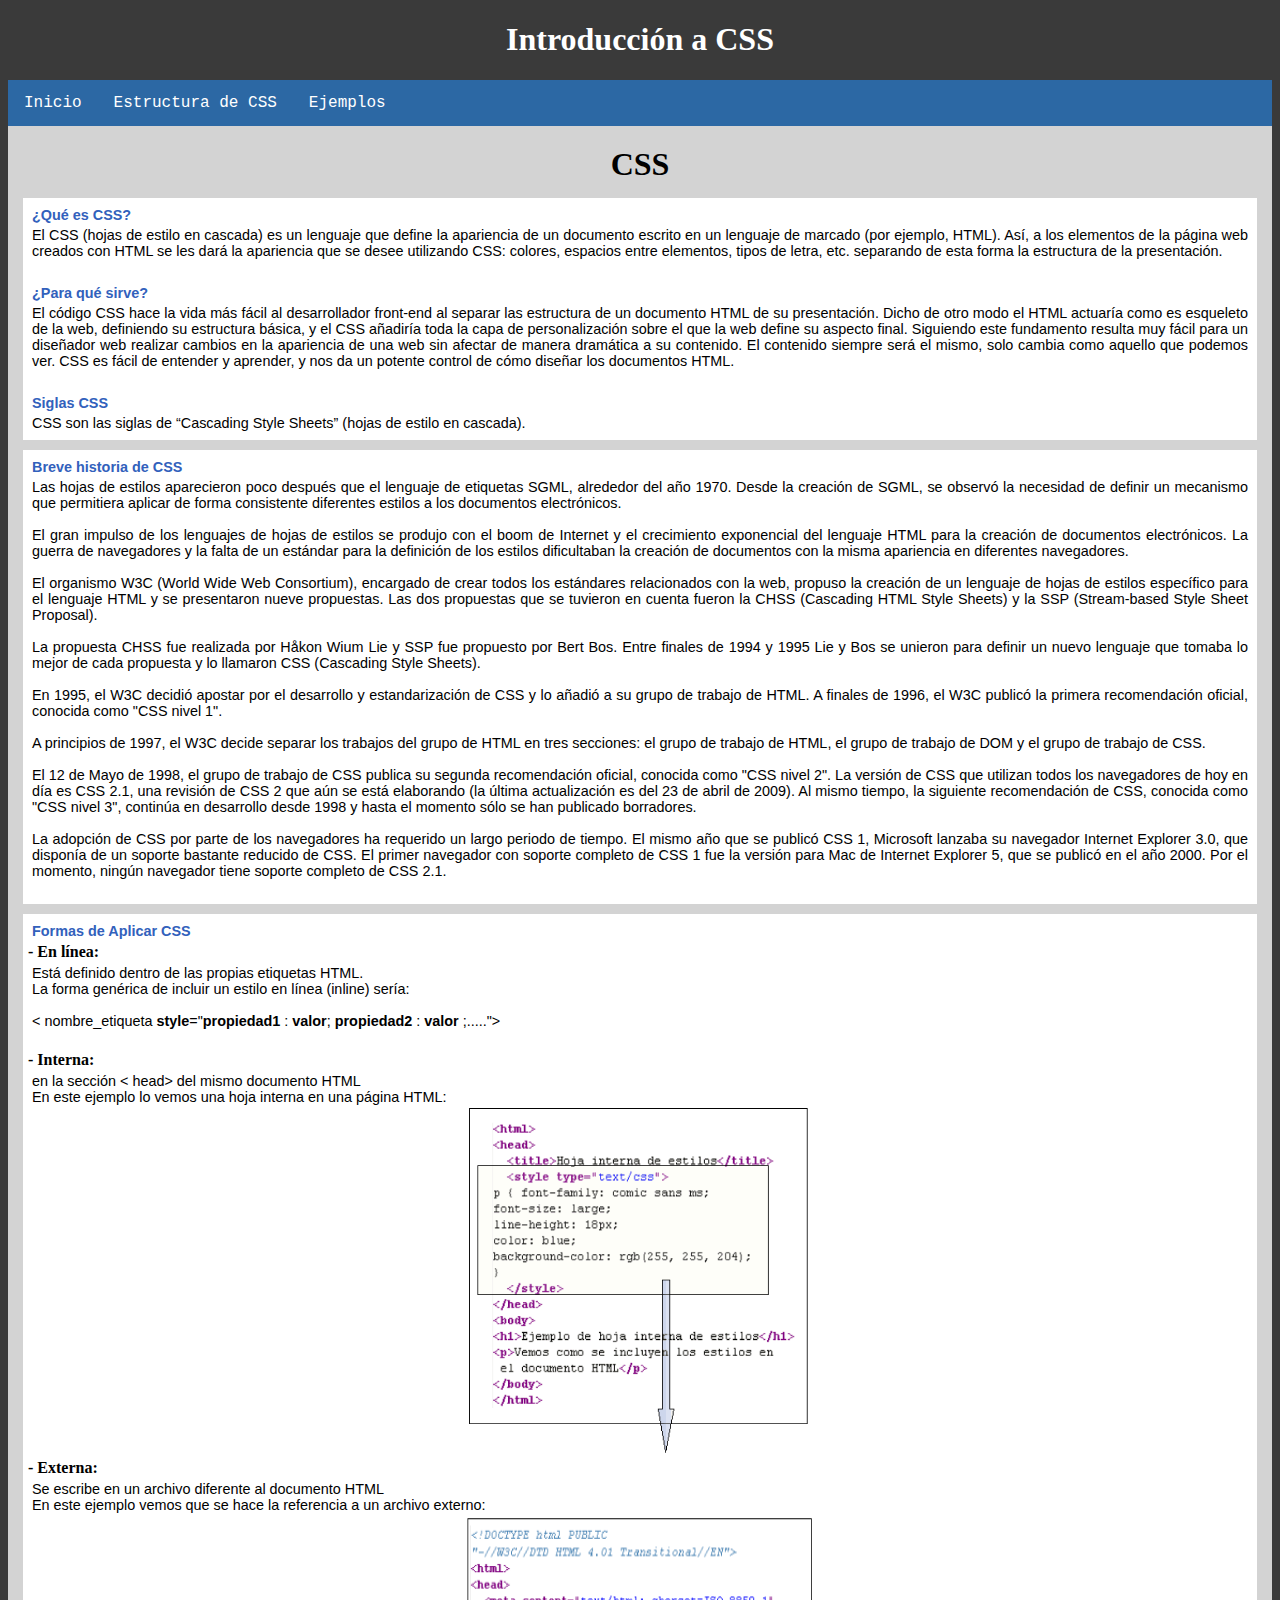
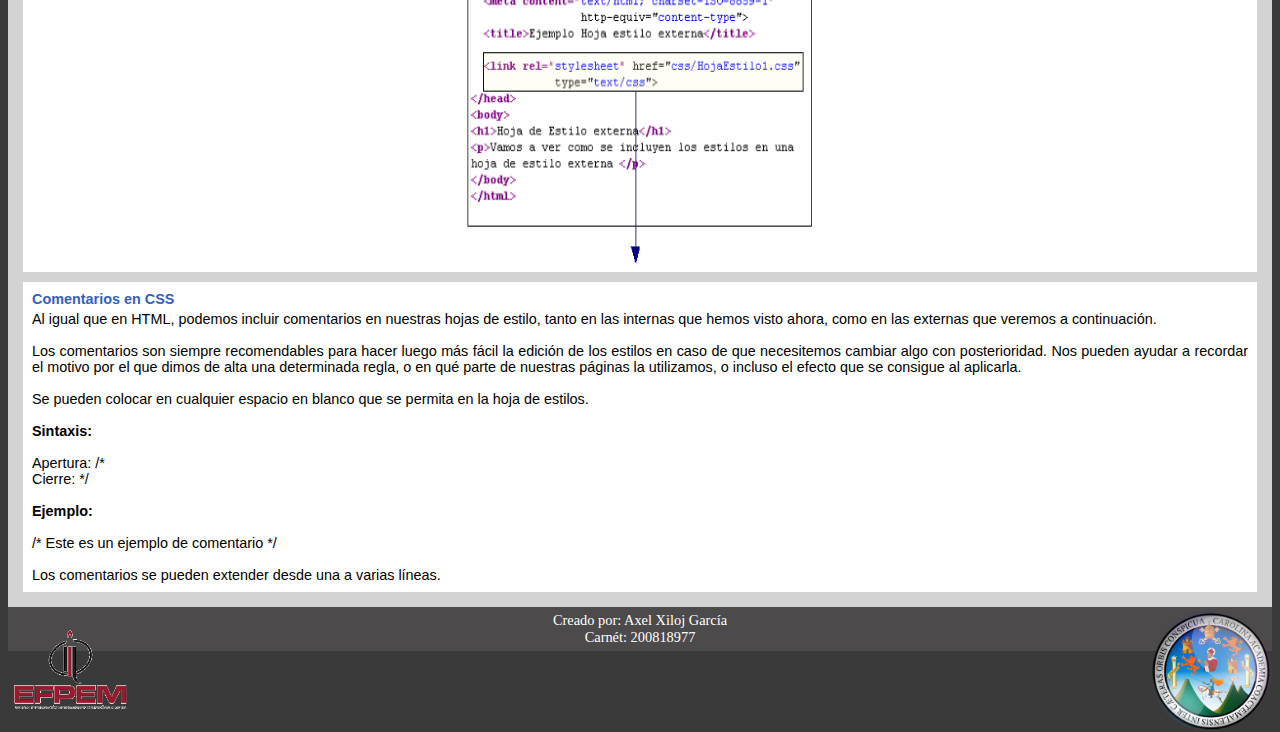
<file: index.html>
<!DOCTYPE html>
<html lang="es">
<head>
    <meta charset="UTF-8">
    <meta name="viewport" content="width=device-width, initial-scale=1.0">
    <link rel="shortcut icon" href="logoefpem.ico">
    <title>Inicio</title>
    <link rel="stylesheet" href="css/estilo.css">
</head>
<body>
	<header>
		<h1>Introducción a CSS</h1>
	</header>
	<nav>
		<ul>
  			<li><a class="active" href="index.html">Inicio</a></li>
  			<li><a href="estructura.html">Estructura de CSS</a></li>
  			<li><a href="ejemplos.html">Ejemplos</a></li>
		</ul>
	</nav>
	<section>
		<article class="css">
			<h1>CSS</h1>
			<article class="articulo">
				<h2>¿Qué es CSS?</h2>
				<p>El CSS (hojas de estilo en cascada) es un lenguaje que define la apariencia de un documento escrito en un lenguaje de marcado (por ejemplo, HTML).

				Así, a los elementos de la página web creados con HTML se les dará la apariencia que se desee utilizando CSS: colores, espacios entre elementos, tipos de letra, etc. separando de esta forma la estructura de la presentación.</p><br>
				<h2>¿Para qué sirve?</h2>
				<p>El código CSS hace la vida más fácil al desarrollador front-end al separar las estructura de un documento HTML de su presentación. Dicho de otro modo el HTML actuaría como es esqueleto de la web, definiendo su estructura básica, y el CSS añadiría toda la capa de personalización sobre el que la web define su aspecto final.

				Siguiendo este fundamento resulta muy fácil para un diseñador web realizar cambios en la apariencia de una web sin afectar de manera dramática a su contenido. El contenido siempre será el mismo, solo cambia como aquello que podemos ver. CSS es fácil de entender y aprender, y nos da un potente control de cómo diseñar los documentos HTML.</p><br>
				<h2>Siglas CSS</h2>
				<p>
				CSS son las siglas de “Cascading Style Sheets” (hojas de estilo en cascada).
				</article>
				</p>
				<article class="articulo">
				<h2>Breve historia de CSS</h2>
				<p>				
				Las hojas de estilos aparecieron poco después que el lenguaje de etiquetas SGML, alrededor del año 1970. Desde la creación de SGML, se observó la necesidad de definir un mecanismo que permitiera aplicar de forma consistente diferentes estilos a los documentos electrónicos.<br><br>

				El gran impulso de los lenguajes de hojas de estilos se produjo con el boom de Internet y el crecimiento exponencial del lenguaje HTML para la creación de documentos electrónicos. La guerra de navegadores y la falta de un estándar para la definición de los estilos dificultaban la creación de documentos con la misma apariencia en diferentes navegadores.<br><br>

				El organismo W3C (World Wide Web Consortium), encargado de crear todos los estándares relacionados con la web, propuso la creación de un lenguaje de hojas de estilos específico para el lenguaje HTML y se presentaron nueve propuestas. Las dos propuestas que se tuvieron en cuenta fueron la CHSS (Cascading HTML Style Sheets) y la SSP (Stream-based Style Sheet Proposal).<br><br>

				La propuesta CHSS fue realizada por Håkon Wium Lie y SSP fue propuesto por Bert Bos. Entre finales de 1994 y 1995 Lie y Bos se unieron para definir un nuevo lenguaje que tomaba lo mejor de cada propuesta y lo llamaron CSS (Cascading Style Sheets).<br><br>

				En 1995, el W3C decidió apostar por el desarrollo y estandarización de CSS y lo añadió a su grupo de trabajo de HTML. A finales de 1996, el W3C publicó la primera recomendación oficial, conocida como "CSS nivel 1".<br><br>

				A principios de 1997, el W3C decide separar los trabajos del grupo de HTML en tres secciones: el grupo de trabajo de HTML, el grupo de trabajo de DOM y el grupo de trabajo de CSS.<br><br>

				El 12 de Mayo de 1998, el grupo de trabajo de CSS publica su segunda recomendación oficial, conocida como "CSS nivel 2". La versión de CSS que utilizan todos los navegadores de hoy en día es CSS 2.1, una revisión de CSS 2 que aún se está elaborando (la última actualización es del 23 de abril de 2009). Al mismo tiempo, la siguiente recomendación de CSS, conocida como "CSS nivel 3", continúa en desarrollo desde 1998 y hasta el momento sólo se han publicado borradores.<br><br>

				La adopción de CSS por parte de los navegadores ha requerido un largo periodo de tiempo. El mismo año que se publicó CSS 1, Microsoft lanzaba su navegador Internet Explorer 3.0, que disponía de un soporte bastante reducido de CSS. El primer navegador con soporte completo de CSS 1 fue la versión para Mac de Internet Explorer 5, que se publicó en el año 2000. Por el momento, ningún navegador tiene soporte completo de CSS 2.1.<br><br>	
				</p>
			</article>
			<article class="articulo">
				<h2>Formas de Aplicar CSS</h2>
				<b>- En línea:</b>
				<p>Está definido dentro de las propias etiquetas HTML.<br>
				La forma genérica de incluir un estilo en línea (inline) sería:<br><br>
				< nombre_etiqueta <b>style</b>="<b>propiedad1</b> : <b>valor</b>;  <b>
				propiedad2</b> : <b>valor</b> ;.....">
				 
				</p><br>
				<b>- Interna:</b>
				<p>en la sección < head> del mismo documento HTML<br>
				En este ejemplo lo vemos una hoja interna en una página HTML:<br>
				<img class="centro" src="images/interna.png" width="350" height="350">
				</p>
				<b>- Externa:</b>
				<p>Se escribe en un archivo diferente al documento HTML<br>
				En este ejemplo vemos que se hace la referencia a un archivo externo:<br>
				<img class="centro" src="images/externa.gif" width="350" height="350">	
				</p>
			</article>
			<article class="articulo">
				<h2>Comentarios en CSS</h2>
				<p>Al igual que en HTML, podemos incluir comentarios en nuestras hojas de estilo, tanto en las internas que hemos visto ahora, como en las externas que veremos a continuación.<br><br>

				Los comentarios son siempre recomendables para hacer luego más fácil la edición de los estilos en caso de que necesitemos cambiar algo con posterioridad. Nos pueden ayudar a recordar el motivo por el que dimos de alta una determinada regla, o en qué parte de nuestras páginas la utilizamos, o incluso el efecto que se consigue al aplicarla.<br><br>
				Se pueden colocar en cualquier espacio en blanco que se permita en la hoja de estilos.<br><br>
				<b>Sintaxis:</b><br><br>					
				Apertura: /*<br>Cierre: */<br>
				<br><b>Ejemplo:</b><br><br> /* Este es un ejemplo de comentario */<br>
				<br>Los comentarios se pueden extender desde una a varias líneas.<br>
				</p>
			</article>			
		</article>
	</section>
	<aside>	
	<img class="derecha" src="images/logousac.png"><img class="izquierda" src="images/logoefpem.png">	
	</aside>
    <footer>
    	<p>Creado por: Axel Xiloj García<br>
    	Carnét: 200818977</p>
    </footer>
</body>
</html>
</file>
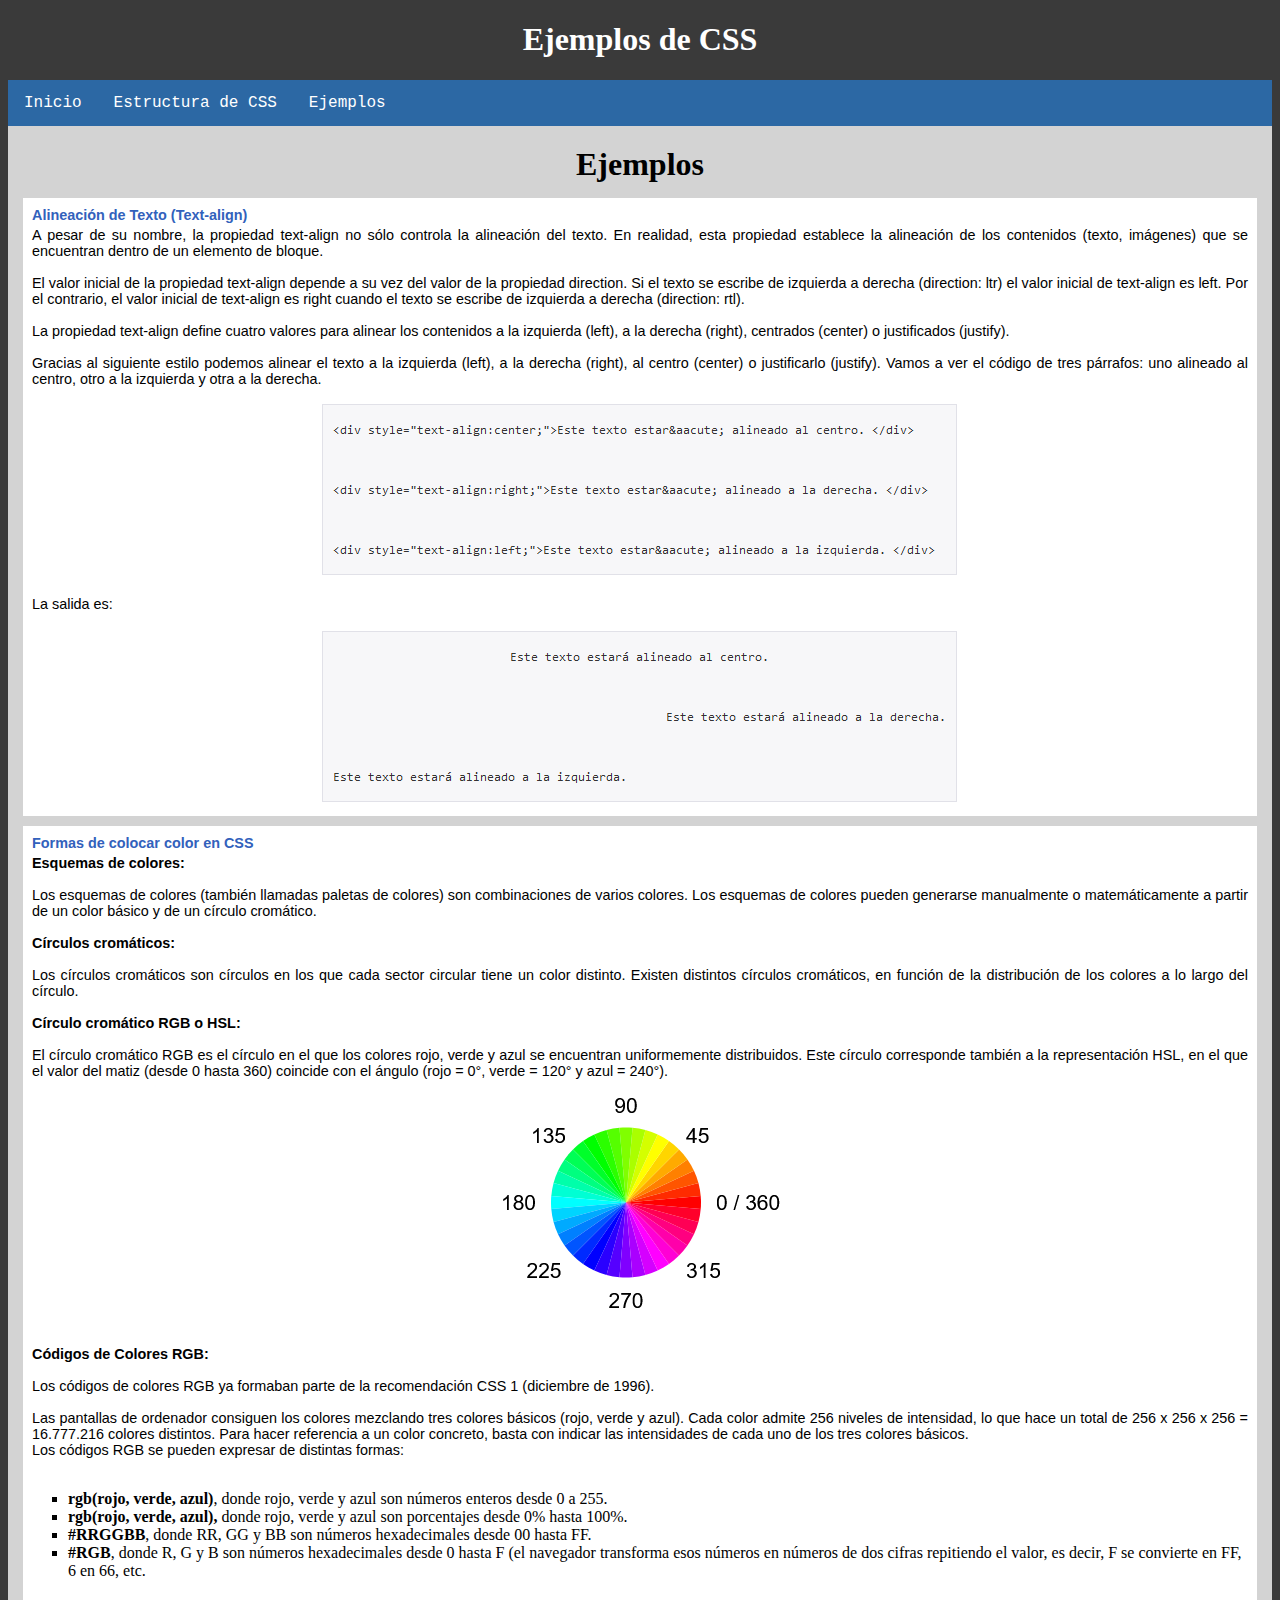
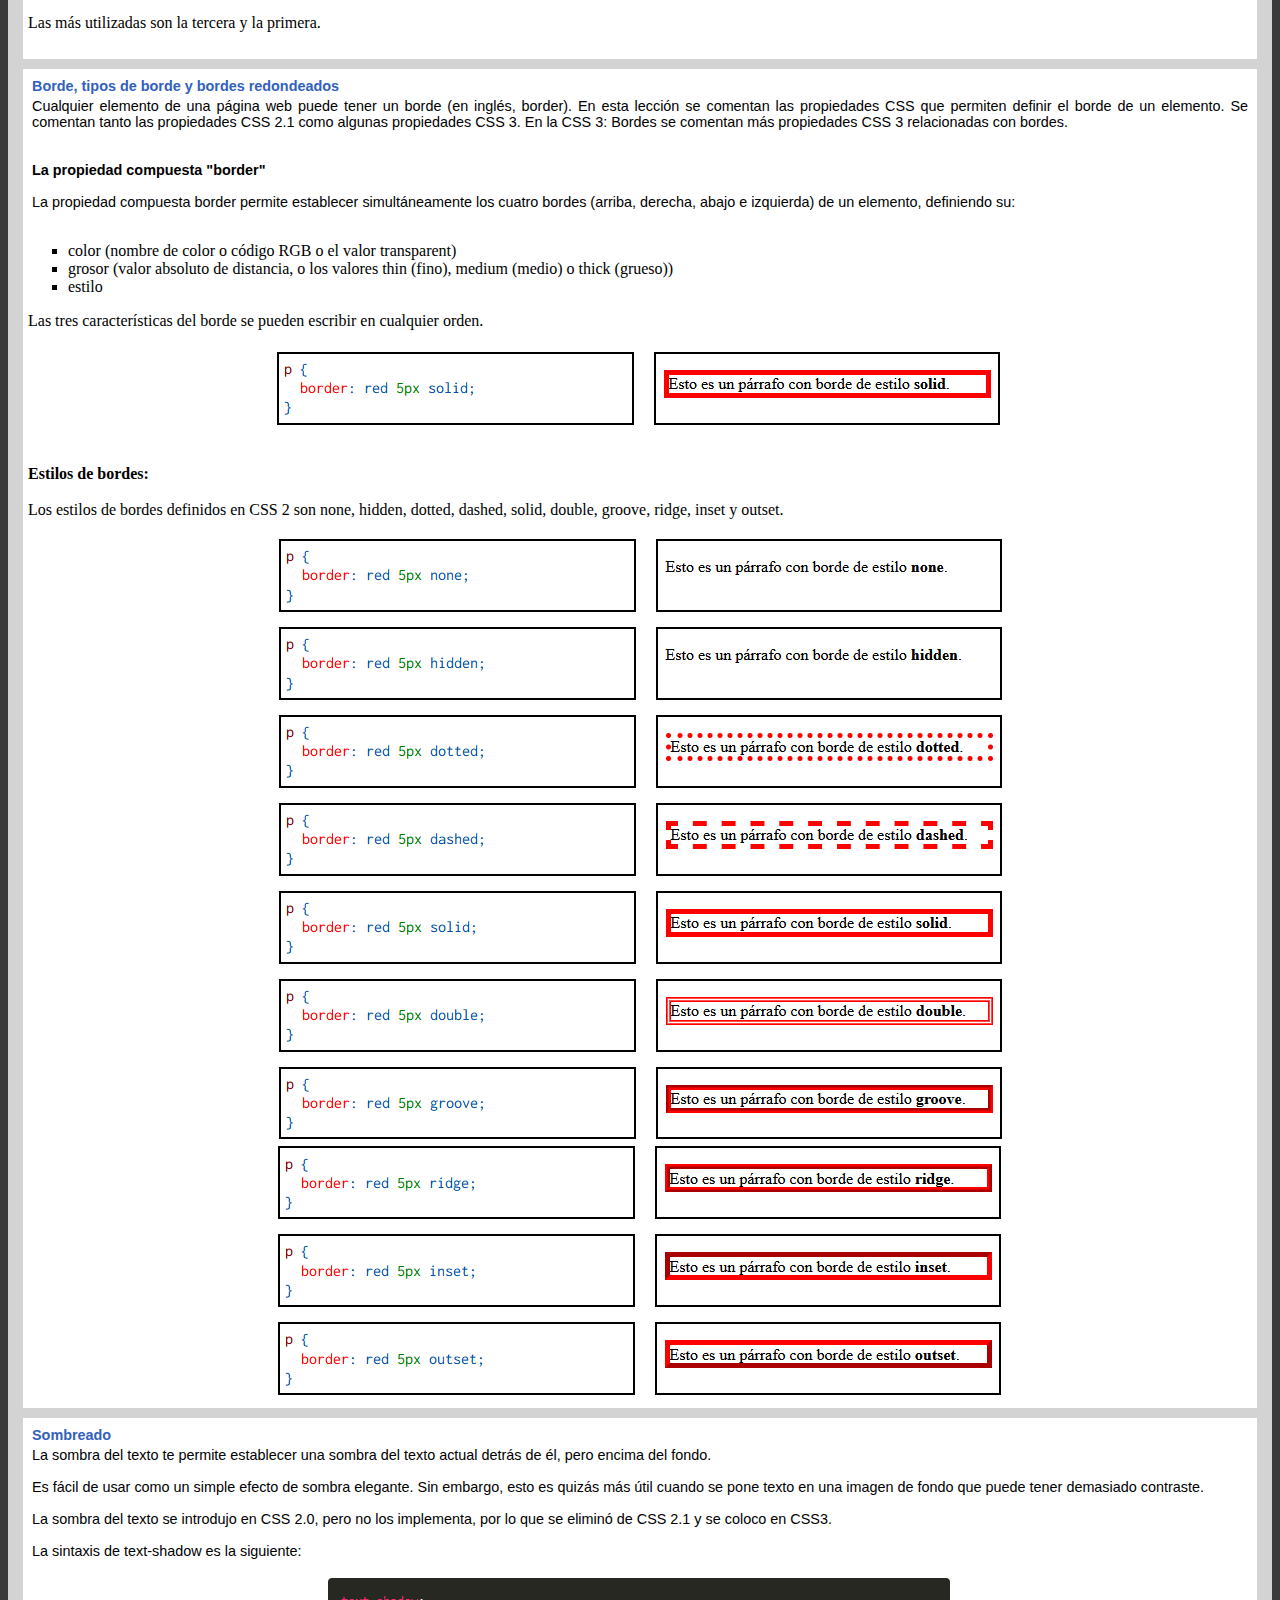
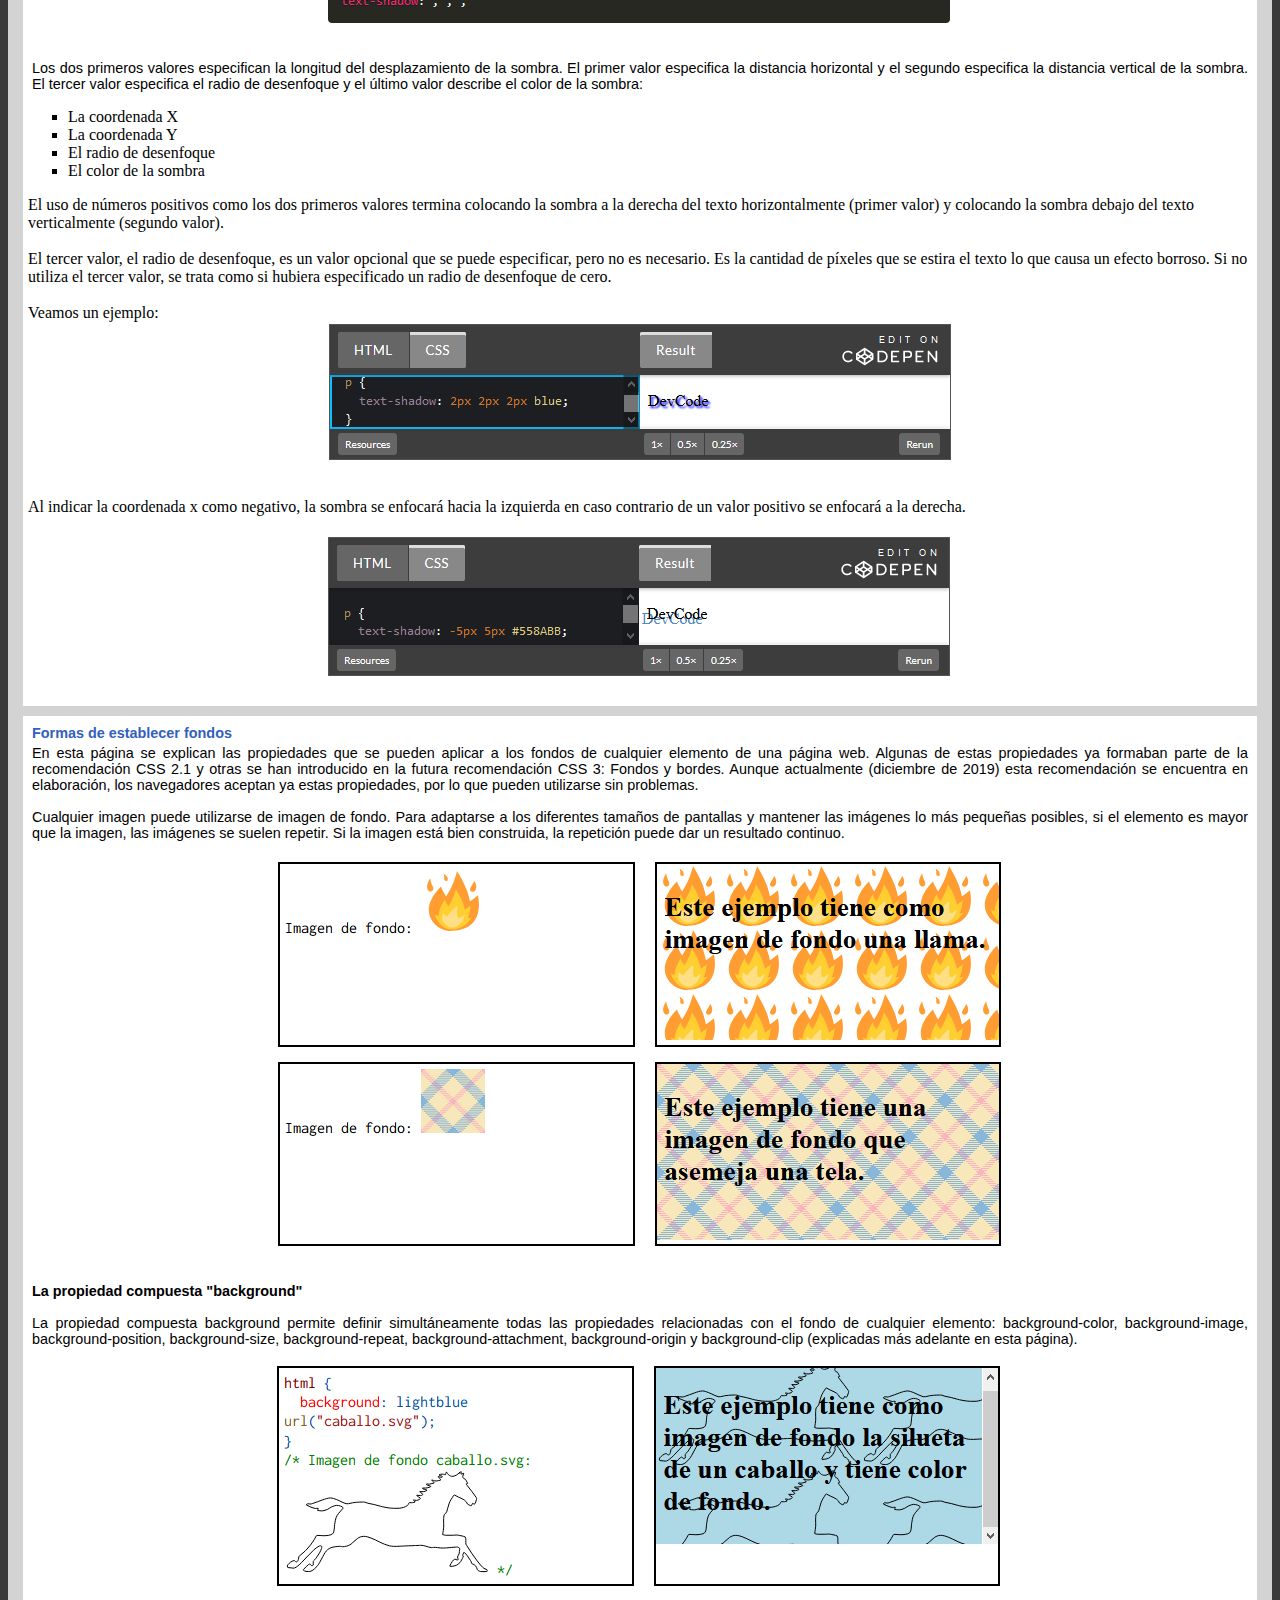
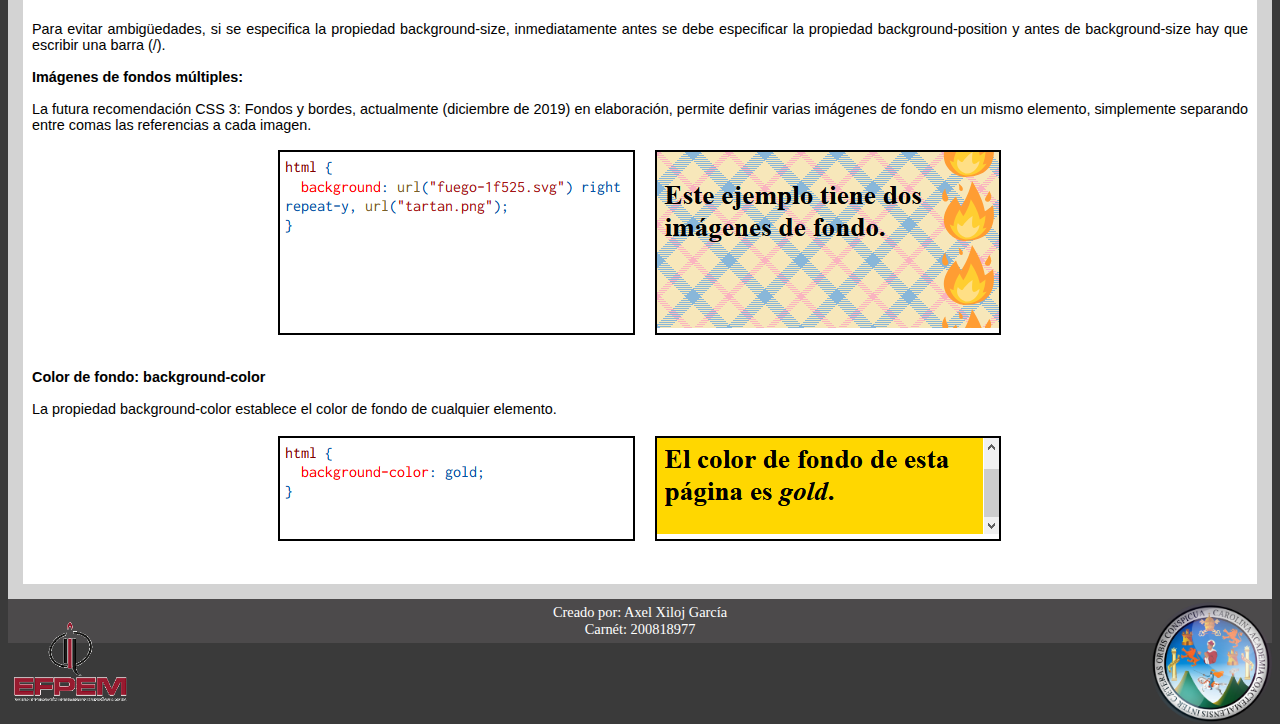
<file: ejemplos.html>
<!DOCTYPE html>
<html lang="es">
<head>
    <meta charset="UTF-8">
    <meta name="viewport" content="width=device-width, initial-scale=1.0">
    <link rel="shortcut icon" href="logoefpem.ico">
    <title>Ejemplos CSS</title>
    <link rel="stylesheet" href="css/estilo.css">
</head>
<body>
	<header>
		<h1>Ejemplos de CSS</h1>
	</header>
	<nav>
		<ul>
  			<li><a class="active" href="index.html">Inicio</a></li>
  			<li><a href="estructura.html">Estructura de CSS</a></li>
  			<li><a href="ejemplos.html">Ejemplos</a></li>
		</ul>
	</nav>
	<section>
		<article class="css">
			<h1>Ejemplos</h1>
			<article class="articulo">
				<h2>Alineación de Texto (Text-align)</h2>
				<p>A pesar de su nombre, la propiedad text-align no sólo controla la alineación del texto. En realidad, esta propiedad establece la alineación de los contenidos (texto, imágenes) que se encuentran dentro de un elemento de bloque.<br><br>

				El valor inicial de la propiedad text-align depende a su vez del valor de la propiedad direction. Si el texto se escribe de izquierda a derecha (direction: ltr) el valor inicial de text-align es left. Por el contrario, el valor inicial de text-align es right cuando el texto se escribe de izquierda a derecha (direction: rtl).<br><br>

				La propiedad text-align define cuatro valores para alinear los contenidos a la izquierda (left), a la derecha (right), centrados (center) o justificados (justify).<br><br>

				Gracias al siguiente estilo podemos alinear el texto a la izquierda (left), a la derecha (right), al centro (center) o justificarlo (justify). Vamos a ver el código de tres párrafos: uno alineado al centro, otro a la izquierda y otra a la derecha.<br><br>
				<img class="centro" src="images/ejemplo1.png"><br>
				La salida es:<br><br>
				<img class="centro" src="images/ejemplo1.2.png">
				</p>
			</article>
			<article class="articulo">
					<h2>Formas de colocar color en CSS</h2>
					<p>
					<b>Esquemas de colores: </b><br><br>
					Los esquemas de colores (también llamadas paletas de colores) son combinaciones de varios colores. Los esquemas de colores pueden generarse manualmente o matemáticamente a partir de un color básico y de un círculo cromático.<br><br>

					<b>Círculos cromáticos:</b><br><br>
					Los círculos cromáticos son círculos en los que cada sector circular tiene un color distinto. Existen distintos círculos cromáticos, en función de la distribución de los colores a lo largo del círculo.<br><br>

					<b>Círculo cromático RGB o HSL:</b><br><br>
					El círculo cromático RGB es el círculo en el que los colores rojo, verde y azul se encuentran uniformemente distribuidos. Este círculo corresponde también a la representación HSL, en el que el valor del matiz (desde 0 hasta 360) coincide con el ángulo (rojo = 0°, verde = 120° y azul = 240°).<br><br>
					<img class="centro" src="images/ejemplo2.png"><br><br>
					<b>Códigos de Colores RGB:</b><br><br>

					Los códigos de colores RGB ya formaban parte de la recomendación CSS 1 (diciembre de 1996).<br><br>

					Las pantallas de ordenador consiguen los colores mezclando tres colores básicos (rojo, verde y azul). Cada color admite 256 niveles de intensidad, lo que hace un total de 256 x 256 x 256 = 16.777.216 colores distintos. Para hacer referencia a un color concreto, basta con indicar las intensidades de cada uno de los tres colores básicos.<br>

					Los códigos RGB se pueden expresar de distintas formas:<br><br>
					<ol class="b">
						<li><b>rgb(rojo, verde, azul)</b>, donde rojo, verde y azul son números enteros desde 0 a 255.</li><br>
						<li><b>rgb(rojo, verde, azul),</b> donde rojo, verde y azul son porcentajes desde 0% hasta 100%.</li><br>
						<li><b>#RRGGBB</b>, donde RR, GG y BB son números hexadecimales desde 00 hasta FF.</li><br>
						<li><b>#RGB</b>, donde R, G y B son números hexadecimales desde 0 hasta F (el navegador transforma esos números en números de dos cifras repitiendo el valor, es decir, F se convierte en FF, 6 en 66, etc.</li><br>
					</ol><br><br>

					Las más utilizadas son la tercera y la primera.<br><br>
					</p>
			</article>
			<article class="articulo">
				<h2>Borde, tipos de borde y bordes redondeados</h2>
				<p>Cualquier elemento de una página web puede tener un borde (en inglés, border). En esta lección se comentan las propiedades CSS que permiten definir el borde de un elemento. Se comentan tanto las propiedades CSS 2.1 como algunas propiedades CSS 3. En la CSS 3: Bordes se comentan más propiedades CSS 3 relacionadas con bordes.<br><br><br>
				<b>La propiedad compuesta "border"</b><br><br>
				La propiedad compuesta border permite establecer simultáneamente los cuatro bordes (arriba, derecha, abajo e izquierda) de un elemento, definiendo su:<br><br>

				<ol class="b">
					<li>color (nombre de color o código RGB o el valor transparent)</li><br>
					<li>grosor (valor absoluto de distancia, o los valores thin (fino), medium (medio) o thick (grueso))</li><br>
					<li>estilo</li><br>
				</ol>
				Las tres características del borde se pueden escribir en cualquier orden.<br><br>
				<img class="centro" src="images/ejemplo3.png"><br><br>
				<b>Estilos de bordes:</b><br><br>
				Los estilos de bordes definidos en CSS 2 son none, hidden, dotted, dashed, solid, double, groove, ridge, inset y outset.<br><br>
				<img class="centro" src="images/ejemplo4.png">
				<img class="centro" src="images/ejemplo4.1.png">
				</p>
			</article>
			<article class="articulo">
				<h2>Sombreado</h2>
				<p>
				La sombra del texto te permite establecer una sombra del texto actual detrás de él, pero encima del fondo.<br><br>

				Es fácil de usar como un simple efecto de sombra elegante. Sin embargo, esto es quizás más útil cuando se pone texto en una imagen de fondo que puede tener demasiado contraste.<br><br>

				La sombra del texto se introdujo en CSS 2.0, pero no los implementa, por lo que se eliminó de CSS 2.1 y se coloco en CSS3.<br><br>

				La sintaxis de text-shadow es la siguiente:	<br><br>
				<img class="centro" src="images/ejemplo5.png"><br><br>
				Los dos primeros valores especifican la longitud del desplazamiento de la sombra. El primer valor especifica la distancia horizontal y el segundo especifica la distancia vertical de la sombra. El tercer valor especifica el radio de desenfoque y el último valor describe el color de la sombra:<br>
				<ol class="b">
					<li>La coordenada X</li><br>
					<li>La coordenada Y</li><br>
					<li>El radio de desenfoque</li><br>
					<li>El color de la sombra</li><br>
				</ol>
				El uso de números positivos como los dos primeros valores termina colocando la sombra a la derecha del texto horizontalmente (primer valor) y colocando la sombra debajo del texto verticalmente (segundo valor).<br><br>

				El tercer valor, el radio de desenfoque, es un valor opcional que se puede especificar, pero no es necesario. Es la cantidad de píxeles que se estira el texto lo que causa un efecto borroso. Si no utiliza el tercer valor, se trata como si hubiera especificado un radio de desenfoque de cero.<br><br>

				Veamos un ejemplo:<br>
				<img class="centro" src="images/ejemplo6.png"><br><br>
				Al indicar la coordenada x como negativo, la sombra se enfocará hacia la izquierda en caso contrario de un valor positivo se enfocará a la derecha.<br><br>
				<img class="centro" src="images/ejemplo7.png"><br>
				</p>
			</article>
			<article class="articulo">
				<h2>Formas de establecer fondos</h2>
				<p>
					En esta página se explican las propiedades que se pueden aplicar a los fondos de cualquier elemento de una página web. Algunas de estas propiedades ya formaban parte de la recomendación CSS 2.1 y otras se han introducido en la futura recomendación CSS 3: Fondos y bordes. Aunque actualmente (diciembre de 2019) esta recomendación se encuentra en elaboración, los navegadores aceptan ya estas propiedades, por lo que pueden utilizarse sin problemas.<br><br>

					Cualquier imagen puede utilizarse de imagen de fondo. Para adaptarse a los diferentes tamaños de pantallas y mantener las imágenes lo más pequeñas posibles, si el elemento es mayor que la imagen, las imágenes se suelen repetir. Si la imagen está bien construida, la repetición puede dar un resultado continuo.<br><br>
					<img class="centro" src="images/ejemplo8.png"><br><br>
					<b>La propiedad compuesta "background"</b><br><br>
					La propiedad compuesta background permite definir simultáneamente todas las propiedades relacionadas con el fondo de cualquier elemento: background-color, background-image, background-position, background-size, background-repeat, background-attachment, background-origin y background-clip (explicadas más adelante en esta página).<br><br>
					<img class="centro" src="images/ejemplo9.png"><br><br>
					Para evitar ambigüedades, si se especifica la propiedad background-size, inmediatamente antes se debe especificar la propiedad background-position y antes de background-size hay que escribir una barra (/).<br><br>
					<b>Imágenes de fondos múltiples:</b><br><br>
					La futura recomendación CSS 3: Fondos y bordes, actualmente (diciembre de 2019) en elaboración, permite definir varias imágenes de fondo en un mismo elemento, simplemente separando entre comas las referencias a cada imagen.<br><br>
					<img class="centro" src="images/ejemplo10.png"><br><br>
					<b>Color de fondo: background-color</b><br><br>
					La propiedad background-color establece el color de fondo de cualquier elemento.<br><br>
					<img class="centro" src="images/ejemplo11.png"><br><br>
				</p>
			</article>
		</article>
	</section>
   <aside>	
	<img class="derecha" src="images/logousac.png"><img class="izquierda" src="images/logoefpem.png">	
	</aside>
    <footer>
    	<p>Creado por: Axel Xiloj García<br>
    	Carnét: 200818977</p>
    </footer> 
</body>
</html>
</file>
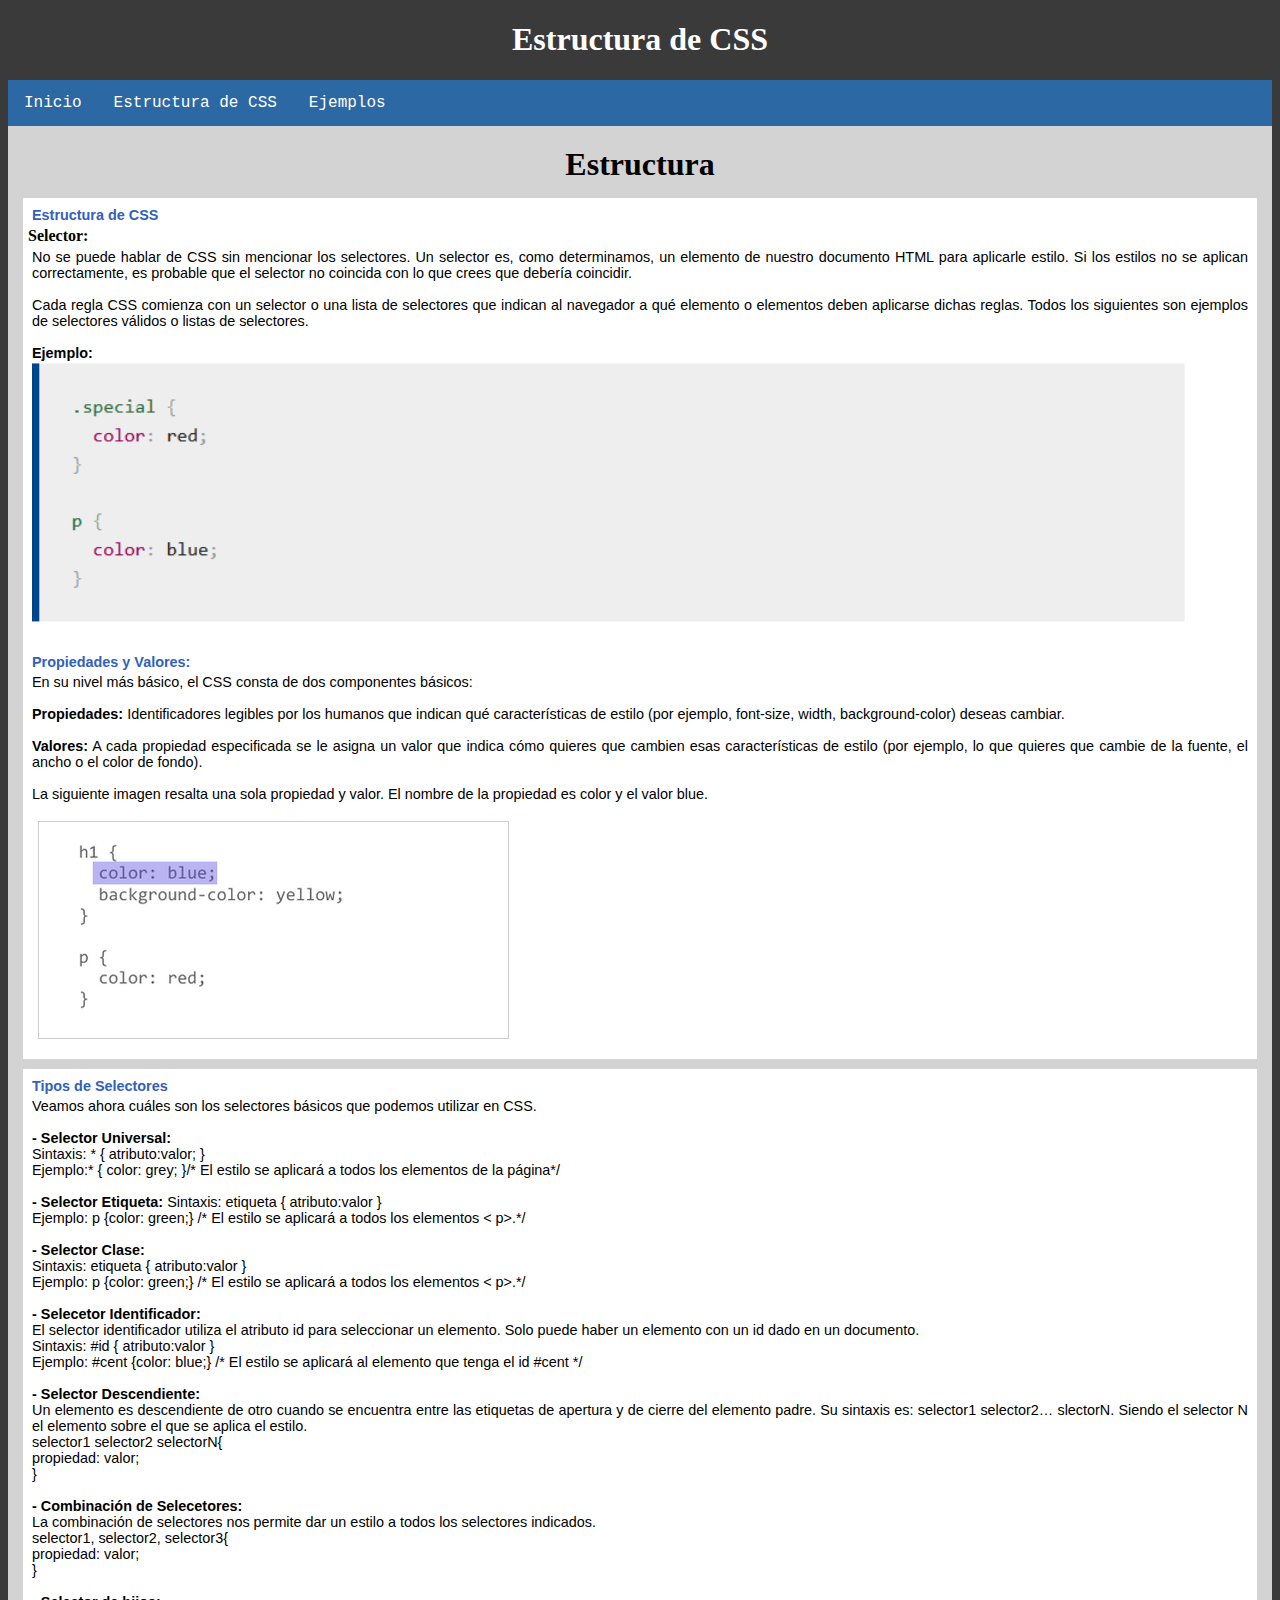
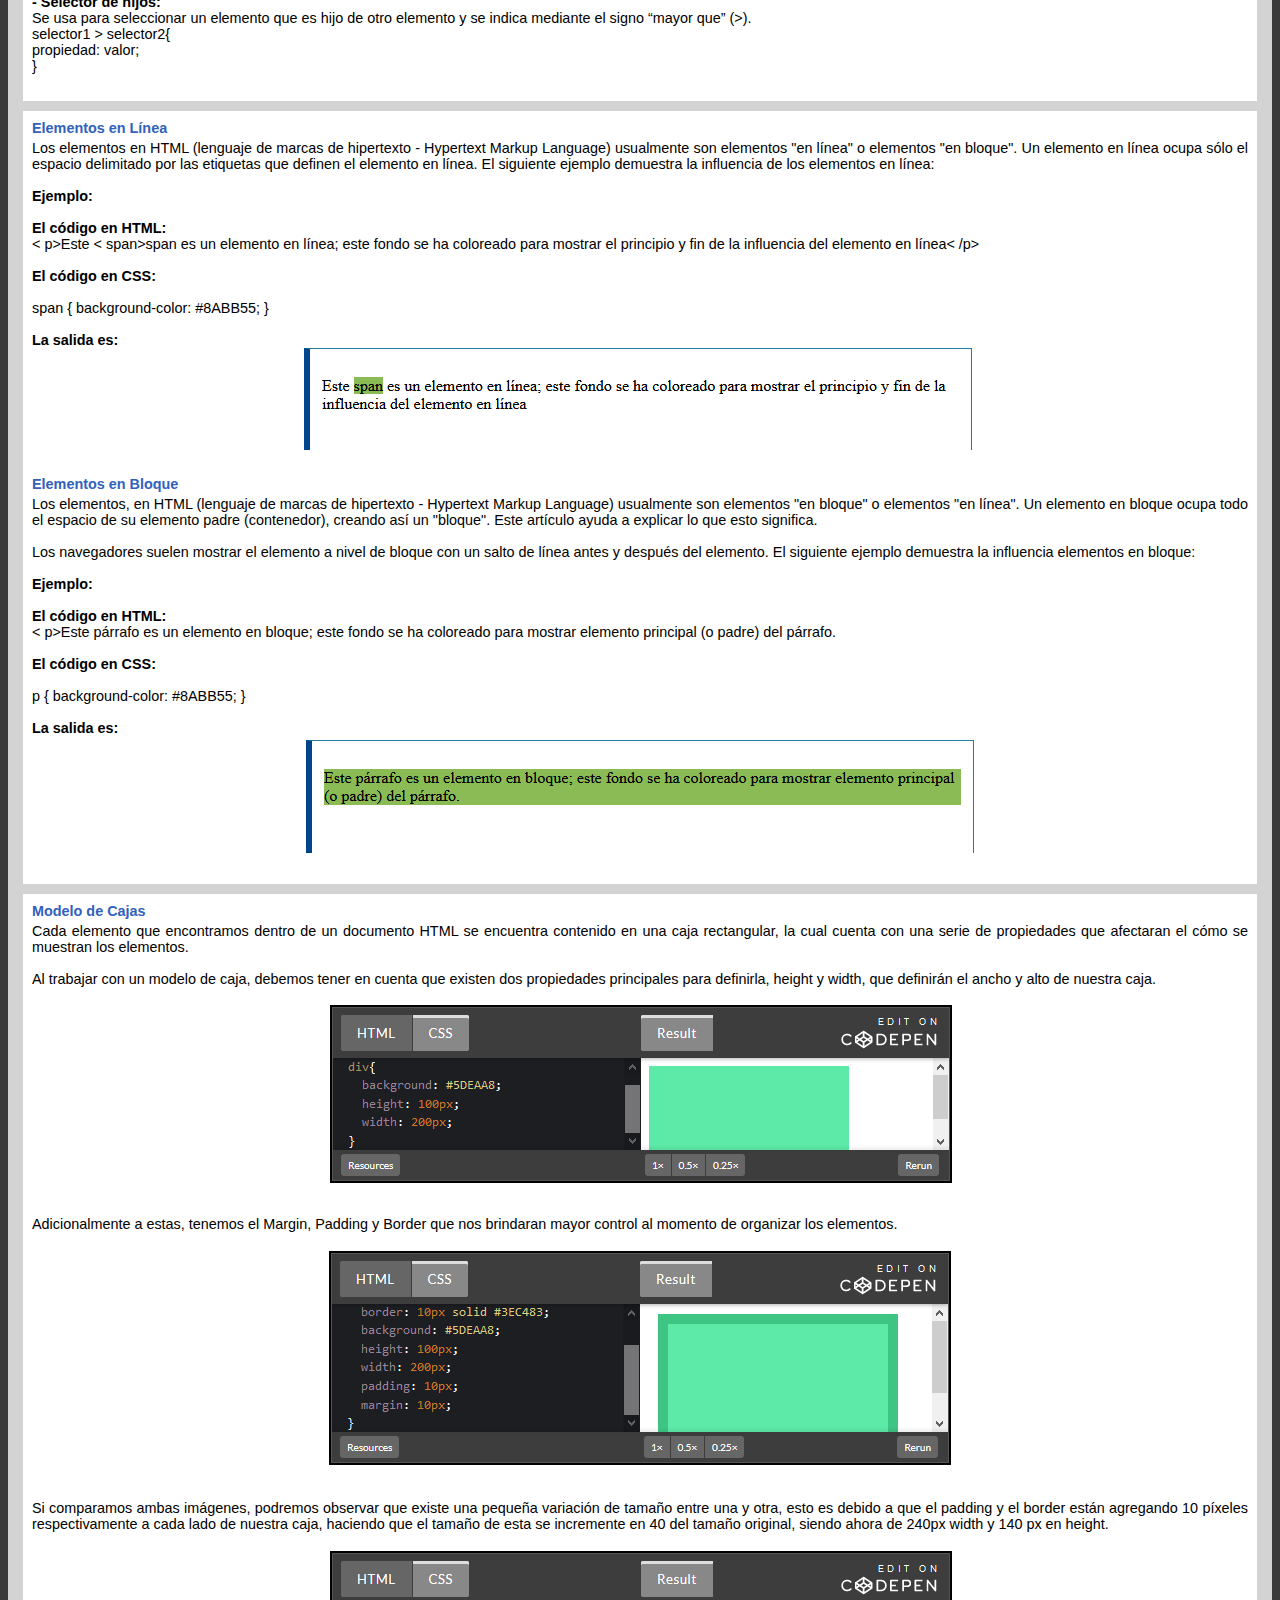
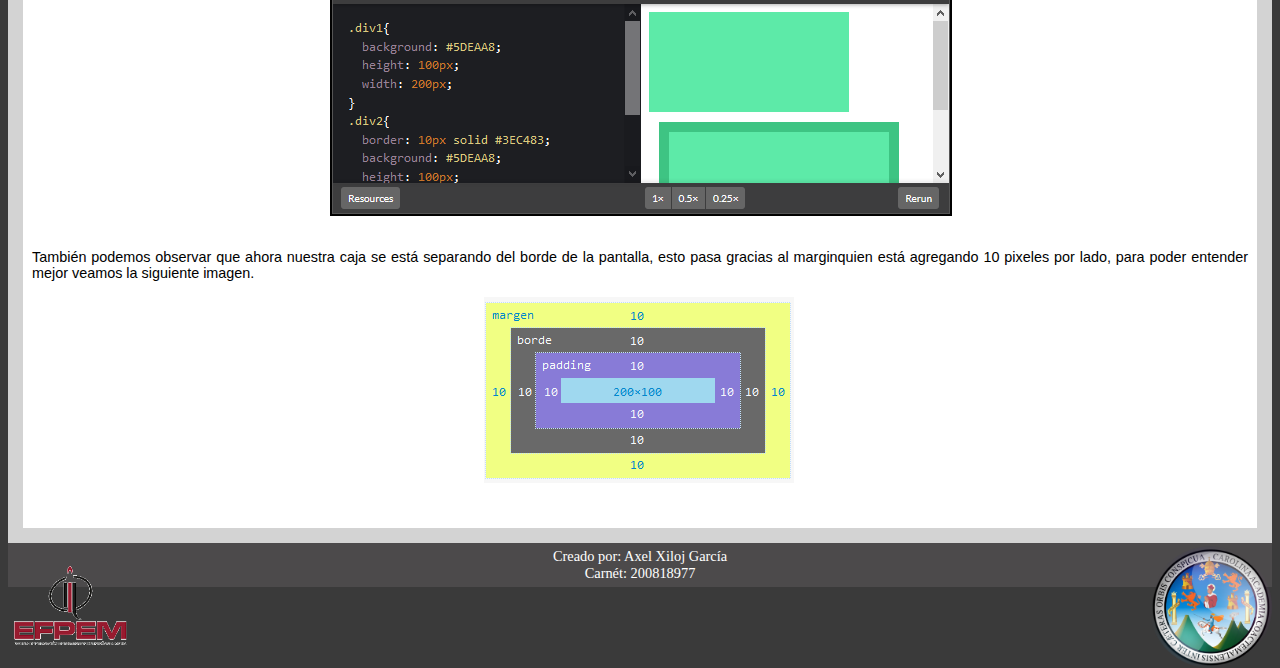
<file: estructura.html>
<!DOCTYPE html>
<html lang="es">
<head>
    <meta charset="UTF-8">
    <meta name="viewport" content="width=device-width, initial-scale=1.0">
    <link rel="shortcut icon" href="logoefpem.ico">
    <title>Estructura CSS</title>
    <link rel="stylesheet" href="css/estilo.css">
</head>
<body>
	<header>
		<h1>Estructura de CSS</h1>
	</header>
	<nav>
		<ul>
  			<li><a class="active" href="index.html">Inicio</a></li>
  			<li><a href="estructura.html">Estructura de CSS</a></li>
  			<li><a href="ejemplos.html">Ejemplos</a></li>
		</ul>
	</nav>
	<section>
		<article  class="css">
			<h1>Estructura</h1>
			<article class="articulo">
				<h2>Estructura de CSS</h2>
				<b>Selector:</b>
				<p>No se puede hablar de CSS sin mencionar los selectores. Un selector es, como determinamos, un elemento de nuestro documento HTML para aplicarle estilo. Si los estilos no se aplican correctamente, es probable que el selector no coincida con lo que crees que debería coincidir.<br><br>

				Cada regla CSS comienza con un selector o una lista de selectores que indican al navegador a qué elemento o elementos deben aplicarse dichas reglas. Todos los siguientes son ejemplos de selectores válidos o listas de selectores.<br><br>
				<b>Ejemplo:</b><br>
					<img src="images/selector.png" width="95%">
				</p><br>
				<h2>Propiedades y Valores:</h2>
				<p>En su nivel más básico, el CSS consta de dos componentes básicos:<br><br>

    			<b>Propiedades:</b> Identificadores legibles por los humanos que indican qué características de estilo (por ejemplo, font-size, width, background-color) deseas cambiar.<br><br>
    			<b>Valores:</b> A cada propiedad especificada se le asigna un valor que indica cómo quieres que cambien esas características de estilo (por ejemplo, lo que quieres que cambie de la fuente, el ancho o el color de fondo).<br><br>

				La siguiente imagen resalta una sola propiedad y valor. El nombre de la propiedad es color y el valor blue.<br><br>
				<img src="images/valores.png">
					
				</p>
				
			</article>
			<article class="articulo">
				<h2>Tipos de Selectores</h2>
				<p>Veamos ahora cuáles son los selectores básicos que podemos utilizar en CSS.<br><br>

				<b>- Selector Universal:</b><br>	
				Sintaxis: * { atributo:valor; }<br>

				Ejemplo:* { color: grey; }/* El estilo se aplicará a todos los elementos de la página*/ <br><br>
				<b>- Selector Etiqueta:</b>
				Sintaxis: etiqueta { atributo:valor }<br>

				Ejemplo: p {color: green;}  /* El estilo se aplicará a todos los elementos < p>.*/<br><br>
				<b>- Selector Clase:</b><br>
				Sintaxis: etiqueta { atributo:valor }<br>

				Ejemplo: p {color: green;}  /* El estilo se aplicará a todos los elementos < p>.*/<br><br>
				<b>- Selecetor Identificador:</b><br>
				El selector identificador utiliza el atributo id para seleccionar un elemento. Solo puede haber un elemento con un id dado en un documento.<br>

				Sintaxis: #id { atributo:valor }<br>

				Ejemplo: #cent {color: blue;} /* El estilo se aplicará al elemento que tenga el id #cent */<br><br>
				<b>- Selector Descendiente:</b><br>
				Un elemento es descendiente de otro cuando se encuentra entre las etiquetas de apertura y de cierre del elemento padre. Su sintaxis es: selector1 selector2… slectorN. Siendo el selector N el elemento sobre el que se aplica el estilo.<br>

				selector1 selector2 selectorN{<br>
    			propiedad: valor;<br>
				}
				<br><br>
				<b>- Combinación de Selecetores:</b><br>
				La combinación de selectores nos permite dar un estilo a todos los selectores indicados.<br>

				selector1, selector2, selector3{<br>
    			propiedad: valor;<br>
				}<br><br>
				<b>- Selector de hijos:</b><br>
				Se usa para seleccionar un elemento que es hijo de otro elemento y se indica mediante el signo “mayor que” (>).<br>

				selector1 > selector2{<br>
    			propiedad: valor;<br>
				}
				</p><br>
			</article>
			<article class="articulo">
				<h2>Elementos en Línea</h2>
				<p>Los elementos en HTML (lenguaje de marcas de hipertexto - Hypertext Markup Language) usualmente son elementos "en línea" o elementos "en bloque". Un elemento en línea ocupa sólo el espacio delimitado por las etiquetas que definen el elemento en línea. El siguiente ejemplo demuestra la influencia de los elementos en línea:<br><br>
				<b>Ejemplo:</b><br><br>
				<b>El código en HTML:</b><br>
				< p>Este < span>span</ span> es un elemento en línea; este fondo se ha coloreado para mostrar el principio y fin de la influencia del elemento en línea< /p><br><br>
				<b>El código en CSS:</b><br><br>
				span { background-color: #8ABB55; }<br><br>
				<b>La salida es:</b><br>
				<img class="centro" src="images/salida1.png">
				</p><br>
				<h2>Elementos en Bloque</h2>
				<p>Los elementos, en HTML (lenguaje de marcas de hipertexto - Hypertext Markup Language) usualmente son elementos "en bloque" o elementos "en línea". Un elemento en bloque ocupa todo el espacio de su elemento padre (contenedor), creando así un "bloque". Este artículo ayuda a explicar lo que esto significa.<br><br>

				Los navegadores suelen mostrar el elemento a nivel de bloque con un salto de línea antes y después del elemento. El siguiente ejemplo demuestra la influencia elementos en bloque:<br><br>
				<b>Ejemplo:</b><br><br>
				<b>El código en HTML:</b><br>
				< p>Este párrafo es un elemento en bloque; este fondo se ha coloreado para mostrar elemento principal (o padre) del párrafo.</ p>
				<br><br>
				<b>El código en CSS:</b><br><br>
				p { background-color: #8ABB55; }
				<br><br>
				<b>La salida es:</b><br>
				<img class="centro" src="images/salida2.png">
				</p><br>				
				</p>
			</article>
			<article class="articulo">
				<h2>Modelo de Cajas</h2>
				<p>Cada elemento que encontramos dentro de un documento HTML se encuentra contenido en una caja rectangular, la cual cuenta con una serie de propiedades que afectaran el cómo se muestran los elementos.<br><br>

				Al trabajar con un modelo de caja, debemos tener en cuenta que existen dos propiedades principales para definirla, height y width, que definirán el ancho y alto de nuestra caja.<br><br>
				<img class="centro" src="images/caja1.png"><br><br>				
				Adicionalmente a estas, tenemos el Margin, Padding y Border que nos brindaran mayor control al momento de organizar los elementos.<br><br>
				<img class="centro" src="images/caja2.png"><br><br>
				Si comparamos ambas imágenes, podremos observar que existe una pequeña variación de tamaño entre una y otra, esto es debido a que el padding y el border están agregando 10 píxeles respectivamente a cada lado de nuestra caja, haciendo que el tamaño de esta se incremente en 40 del tamaño original, siendo ahora de 240px width y 140 px en height.<br><br>
				<img class="centro" src="images/caja3.png"><br><br>
				También podemos observar que ahora nuestra caja se está separando del borde de la pantalla, esto pasa gracias al marginquien está agregando 10 pixeles por lado, para poder entender mejor veamos la siguiente imagen.<br><br>
				<img class="centro" src="images/caja4.png"><br>
				</p><br>
			</article>
		</article>
	</section>
	<aside>	
	<img class="derecha" src="images/logousac.png"><img class="izquierda" src="images/logoefpem.png">	
	</aside>
    <footer>
    	<p>Creado por: Axel Xiloj García<br>
    	Carnét: 200818977</p>
    </footer>
</body>
</html>
</file>
<file: css/estilo.css>
body {
  background-color: #3a3a3a;
}
ul {
  list-style-type: none;
  margin: 0;
  padding: 0;
  overflow: hidden;
  background-color: #2c68a4;
}

li {
  float: left;
}

li a {
  display: block;
  color: white;
  text-align: center;
  padding: 14px 16px;
  text-decoration: none;
}

li a:hover {
  background-color: #111;
}
h1{
  text-align: center;
}
header h1{
  color: white;
}
footer {
  text-align: center;
  padding: 1px;
  background-color: #4c4a4b;
  color: white;
  display: block;
}
.css {
  margin: 0;
  padding: 5px;
  background-color: lightgray;
}

.css > h1, .articulo {
  margin: 10px;
  padding: 5px;
}

.articulo {
  background: white;
}

.articulo > h2, p {
  margin: 4px;
  font-size: 90%;
}
article p{
  text-align: justify;
  font-family: Verdana, sans-serif;
}
article h2{
  color: #3261bc;
}
img.izquierda{
  float: left;
  width: 125px;
  height: 125px;
}
img.derecha{
  float: right;
  width: 125px;
  height: 125px;
}
img.centro{
  display: block;
  margin: auto;
}
ol.b {
  list-style-type: square;
}
h2{
  font-family: Arial, Helvetica, sans-serif;
}
nav ul li{
  font-family: "Lucida Console", "Courier New", monospace;
}
</file>
